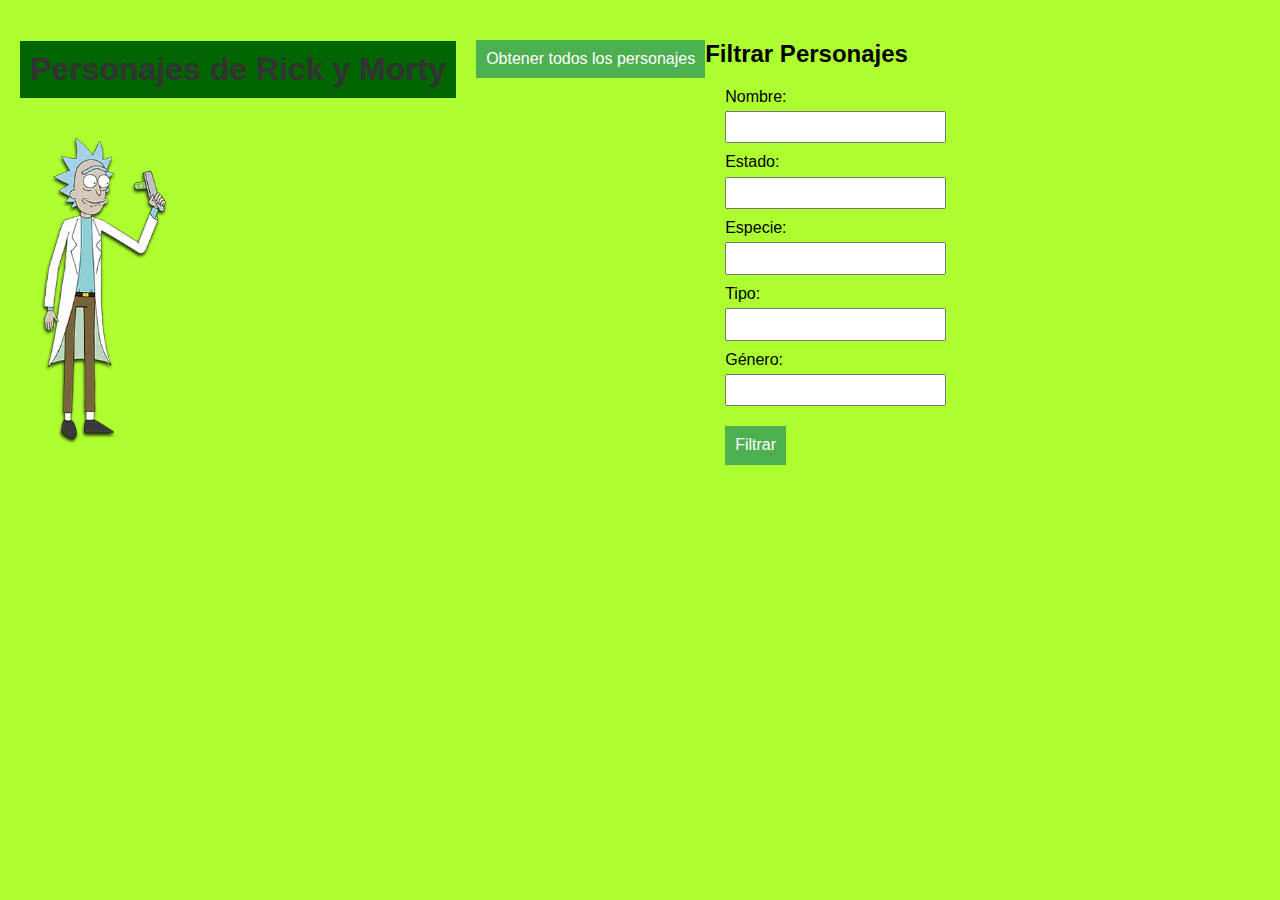
<file: index.html>
<!DOCTYPE html>
<html lang="es">
<head>
    <meta charset="UTF-8">
    <meta name="viewport" content="width=device-width, initial-scale=1.0">
    <title>Personajes de Rick y Morty</title>
    <link rel="stylesheet" href="css/normalize.css">
    <link rel="stylesheet" href="css/styles.css">
</head>
<body>
    <h1>Personajes de Rick y Morty</h1>

    <button id="fetchAllCharacters">Obtener todos los personajes</button>

    <div>
        <h2>Filtrar Personajes</h2>
        <form id="filterForm">
            <label for="name">Nombre:</label>
            <input type="text" id="name" name="name">
            <label for="status">Estado:</label>
            <input type="text" id="status" name="status">
            <label for="species">Especie:</label>
            <input type="text" id="species" name="species">
            <label for="type">Tipo:</label>
            <input type="text" id="type" name="type">
            <label for="gender">Género:</label>
            <input type="text" id="gender" name="gender">
            <button type="submit">Filtrar</button>
        </form>
    </div>

    <div id="charactersContainer"></div>

    <!-- Imágen de Rick -->
    <img id="rickImg" src="img/Rick_Sanchez.webp" alt="Rick">

    <script src="js/script.js"></script>
</body>
</html>
</file>
<file: css/styles.css>
body {
    font-family: Arial, sans-serif;
    margin: 20px;
    background-color: greenyellow; /* Fondo verde */
    display: flex;
    align-items: flex-start;
    position: relative; /* Añadir posición relativa para los elementos absolutos */
}

h1 {
    color: #333;
    background-color: darkgreen; /* Fondo amarillo */
    padding: 10px;
    margin-right: 20px; /* Espacio a la derecha */
}

#filterForm {
    margin-top: 20px;
    margin-left: 20px; /* Espacio a la izquierda */
    flex: 1; /* Ocupa todo el espacio disponible */
}

label {
    display: block;
    margin-top: 10px;
}

input {
    padding: 5px;
    margin-top: 5px;
    display: block;
}

button {
    margin-top: 20px;
    padding: 10px;
    background-color: #4CAF50;
    color: white;
    border: none;
    cursor: pointer;
}

button:hover {
    background-color: #45a049;
}

#charactersContainer {
    margin-top: 20px;
}

#rickImg {
    position: absolute;
    left: 10px; /* Ajusta la posición de Rick */
    bottom: 20px;
    width: 150px; /* Ajusta el tamaño según sea necesario */
}

#mortyImg {
    position: absolute;
    right: 10px; /* Ajusta la posición de Morty */
    bottom: 20px;
    width: 150px; /* Ajusta el tamaño según sea necesario */
}
</file>
